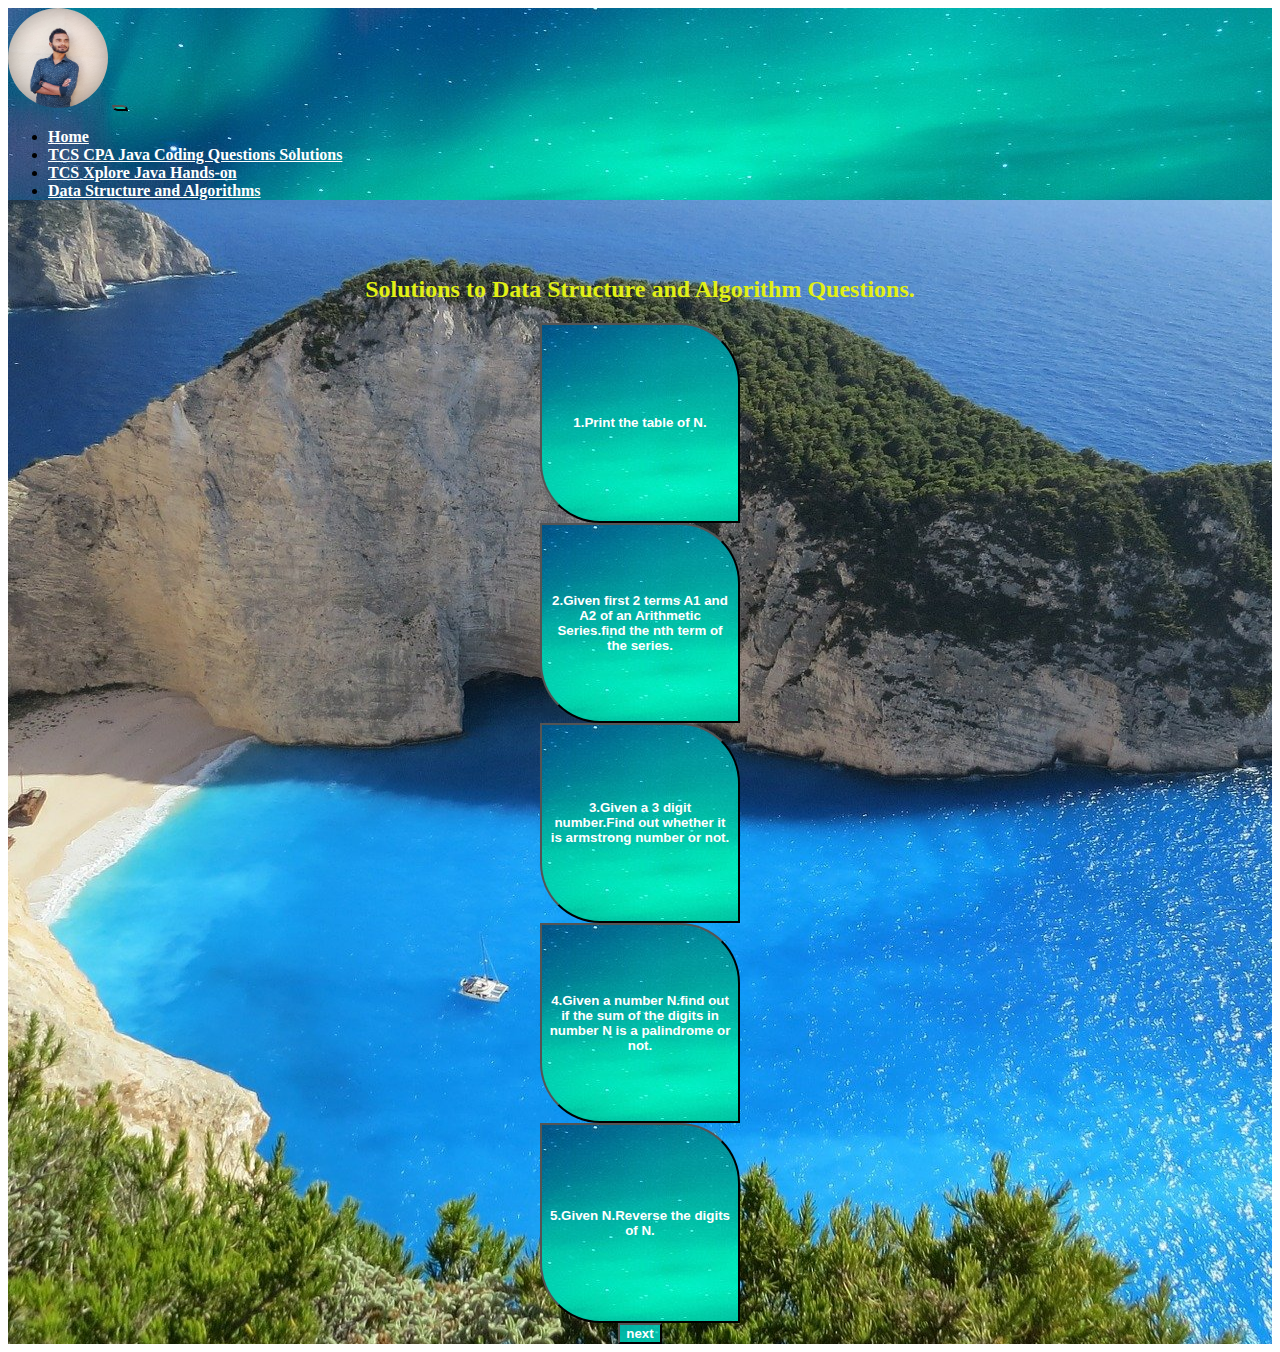
<file: dsa.html>
<!DOCTYPE html>
<html lang="en">
<head>
    <meta charset="UTF-8">
    <meta http-equiv="X-UA-Compatible" content="IE=edge">
    <meta name="viewport" content="width=device-width, initial-scale=1.0">
    <title>TCS CPA java coding questions solutions.</title>
    <link href="https://cdn.jsdelivr.net/npm/bootstrap@5.1.3/dist/css/bootstrap.min.css" rel="stylesheet"
    integrity="sha384-1BmE4kWBq78iYhFldvKuhfTAU6auU8tT94WrHftjDbrCEXSU1oBoqyl2QvZ6jIW3" crossorigin="anonymous">
  <script src="https://cdn.jsdelivr.net/npm/@popperjs/core@2.10.2/dist/umd/popper.min.js"
    integrity="sha384-7+zCNj/IqJ95wo16oMtfsKbZ9ccEh31eOz1HGyDuCQ6wgnyJNSYdrPa03rtR1zdB"
    crossorigin="anonymous"></script>
  <script src="https://cdn.jsdelivr.net/npm/bootstrap@5.1.3/dist/js/bootstrap.min.js"
    integrity="sha384-QJHtvGhmr9XOIpI6YVutG+2QOK9T+ZnN4kzFN1RtK3zEFEIsxhlmWl5/YESvpZ13"
    crossorigin="anonymous"></script>
    <link rel="stylesheet" href="tcjcqs.css">
</head>
<body>
    <section id="intro"
    style="width: 100%; background-size: cover;  background: url(beach-gb84482abd_1920.jpg) center no-repeat;">
    <nav class="navbar navbar-expand-lg navbar-dark  " style="background: url(aurora.jpg) center no-repeat;">
      <div class="container-fluid">
        <img src="sadik.jpg" alt="" style="height: 100px;width: 100px; border-radius: 100%;">
        <button class="navbar-toggler" type="button" data-bs-toggle="collapse" data-bs-target="#navbarNav"
          aria-controls="navbarNav" aria-expanded="false" aria-label="Toggle navigation">
          <span class="navbar-toggler-icon" style="background-color: #566573;"></span>
        </button>
        <div class="collapse navbar-collapse" id="navbarNav">
          <ul class="navbar-nav">
            <li class="nav-item">
              <a class="nav-link active" href="index.html"
                style="color: white; font-weight: bolder;">Home</a>
            </li>
            <li class="nav-item">
              <a class="nav-link " aria-current="page" href="tcjcqs.html"
                style="color:   white; font-weight: bolder;">TCS CPA Java Coding Questions Solutions</a>
            </li>
            <li class="nav-item">
              <a class="nav-link" href="tejho.html" style="color:   white; font-weight: bolder;">TCS Xplore Java Hands-on</a>
            </li>
            <li class="nav-item">
              <a class="nav-link" href="dsa.html" style="color:  white; font-weight: bolder;">Data Structure and
                Algorithms</a>
            </li>

          </ul>
        </div>
      </div>
    </nav>
    <center>
      <h2 style="color: rgb(225, 240, 22); margin-top: 6%;">Solutions to Data Structure and Algorithm Questions.</h2>
     <div class="container">
         <div class="item">
             <button id="problem1" style="height: 200px; width: 200px;"><a href="table.html" style="color: white;"> 1.Print the table of N.</a></button>
         </div>
         <div class="item">
            <button id="problem2" style="height: 200px;width: 200px;" ><a href="arithmetic.html"  style="color: white;">2.Given first 2 terms A1 and A2 of an Arithmetic Series.find the nth term of the series. </a> </button>
         </div>
         <div class="item">
            <button id="problem3" style="height: 200px;width: 200px;"><a href="armstrong.html"  style="color: white;">3.Given a 3 digit number.Find out whether it is armstrong number or not.</a> </button>
         </div>

         <div class="item">
            <button id="problem4" style="height: 200px;width: 200px;"><a href="sumofdigits.html"  style="color: white;">4.Given a number N.find out if the sum of the digits in number N is a palindrome or not.</a> </button>
         </div>
         <div class="item">
            <button id="problem5" style="height: 200px;width: 200px;"><a href="reverse.html" style="color: white;">5.Given N.Reverse the digits of N.</a> </button>
         </div>
    
  
      
    
     </div>
      <button style=" border-bottom-left-radius: 0px;
      border-top-right-radius: 0px;
      background: url(aurora.jpg)  center no-repeat;"><a href="" style="color: white;">next</a></button> 
    </center>
  </section>
</body>
</html>
</file>
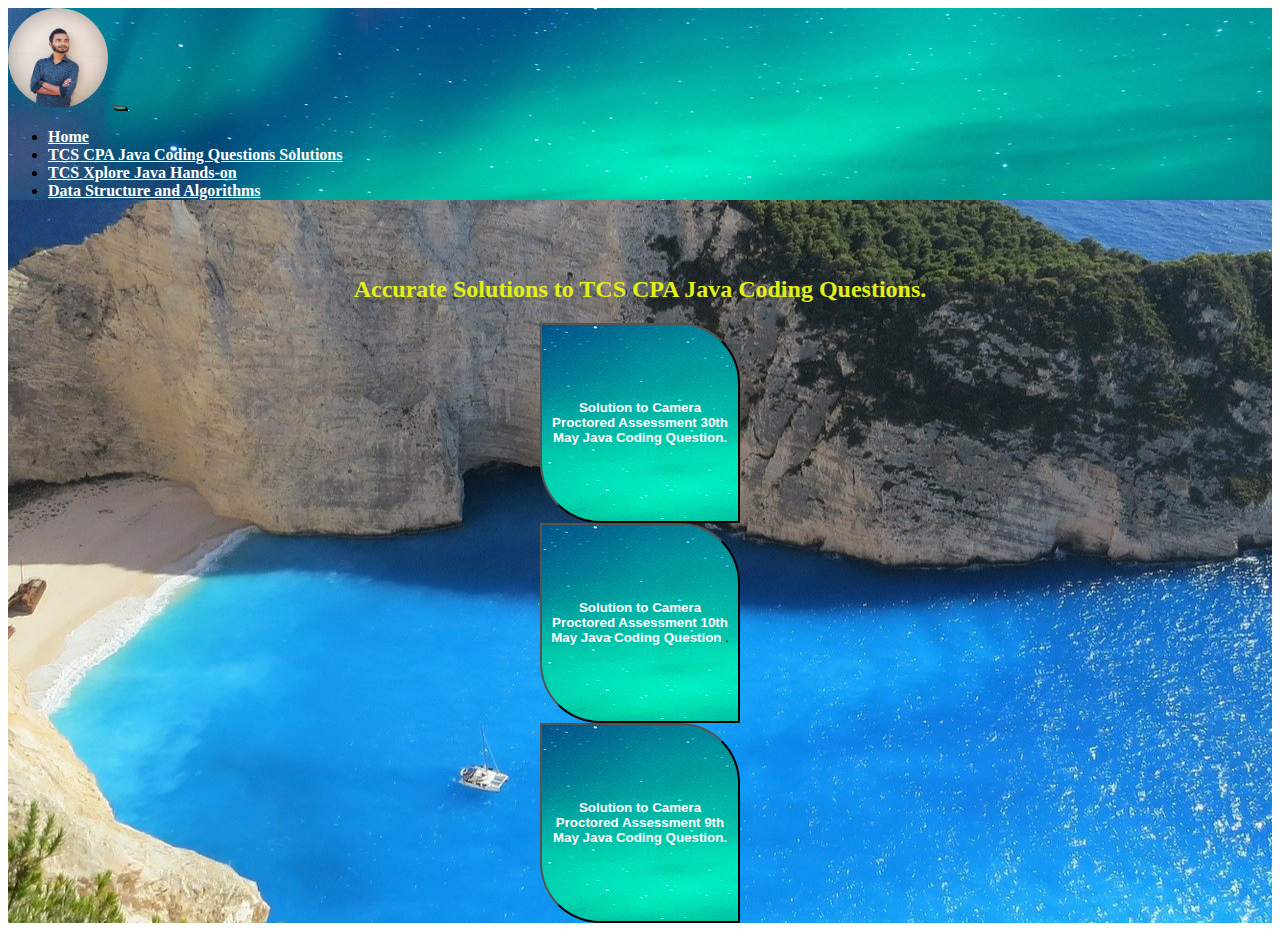
<file: tcjcqs.html>
<!DOCTYPE html>
<html lang="en">
<head>
    <meta charset="UTF-8">
    <meta http-equiv="X-UA-Compatible" content="IE=edge">
    <meta name="viewport" content="width=device-width, initial-scale=1.0">
    <title>TCS CPA java coding questions solutions.</title>
    <link href="https://cdn.jsdelivr.net/npm/bootstrap@5.1.3/dist/css/bootstrap.min.css" rel="stylesheet"
    integrity="sha384-1BmE4kWBq78iYhFldvKuhfTAU6auU8tT94WrHftjDbrCEXSU1oBoqyl2QvZ6jIW3" crossorigin="anonymous">
  <script src="https://cdn.jsdelivr.net/npm/@popperjs/core@2.10.2/dist/umd/popper.min.js"
    integrity="sha384-7+zCNj/IqJ95wo16oMtfsKbZ9ccEh31eOz1HGyDuCQ6wgnyJNSYdrPa03rtR1zdB"
    crossorigin="anonymous"></script>
  <script src="https://cdn.jsdelivr.net/npm/bootstrap@5.1.3/dist/js/bootstrap.min.js"
    integrity="sha384-QJHtvGhmr9XOIpI6YVutG+2QOK9T+ZnN4kzFN1RtK3zEFEIsxhlmWl5/YESvpZ13"
    crossorigin="anonymous"></script>
    <link rel="stylesheet" href="tcjcqs.css">
</head>
<body>
    <section id="intro"
    style="width: 100%; background-size: cover;  background: url(beach-gb84482abd_1920.jpg) center no-repeat;">
    <nav class="navbar navbar-expand-lg navbar-dark  " style="background: url(aurora.jpg) center no-repeat;">
      <div class="container-fluid">
        <img src="sadik.jpg" alt="" style="height: 100px;width: 100px; border-radius: 100%;">
        <button class="navbar-toggler" type="button" data-bs-toggle="collapse" data-bs-target="#navbarNav"
          aria-controls="navbarNav" aria-expanded="false" aria-label="Toggle navigation">
          <span class="navbar-toggler-icon" style="background-color: #566573;"></span>
        </button>
        <div class="collapse navbar-collapse" id="navbarNav">
          <ul class="navbar-nav">
            <li class="nav-item">
              <a class="nav-link active" href="index.html"
                style="color: white; font-weight: bolder;">Home</a>
            </li>
            <li class="nav-item">
              <a class="nav-link " aria-current="page" href="tcjcqs.html"
                style="color:   white; font-weight: bolder;">TCS CPA Java Coding Questions Solutions</a>
            </li>
            <li class="nav-item">
              <a class="nav-link" href="tejho.html" style="color:   white; font-weight: bolder;">TCS Xplore Java Hands-on</a>
            </li>
            <li class="nav-item">
              <a class="nav-link" href="dsa.html" style="color:  white; font-weight: bolder;">Data Structure and
                Algorithms</a>
            </li>

          </ul>
        </div>
      </div>
    </nav>
    <center>
      <h2 style="color: rgb(225, 240, 22); margin-top: 6%;">Accurate Solutions to TCS CPA Java Coding Questions.</h2>
     <div class="container">
         <div class="item">
             <button id="problem1" style="height: 200px; width: 200px;"><a href="30thmay.html"  style="color: white;" > Solution to Camera Proctored Assessment 30th May Java Coding Question.</a></button>
         </div>
         <div class="item">
            <button id="problem2" style="height: 200px;width: 200px;" ><a href="10thmay.html"  style="color: white;"  >Solution to Camera Proctored Assessment 10th May Java Coding Question</a> .</button>
         </div>
         <div class="item">
            <button id="problem3" style="height: 200px;width: 200px;"><a href="9thmay.html"  style="color: white;">Solution to Camera Proctored Assessment 9th May Java Coding Question.</a> </button>
         </div>
     </div>
    </center>
  </section>
</body>
</html>
</file>
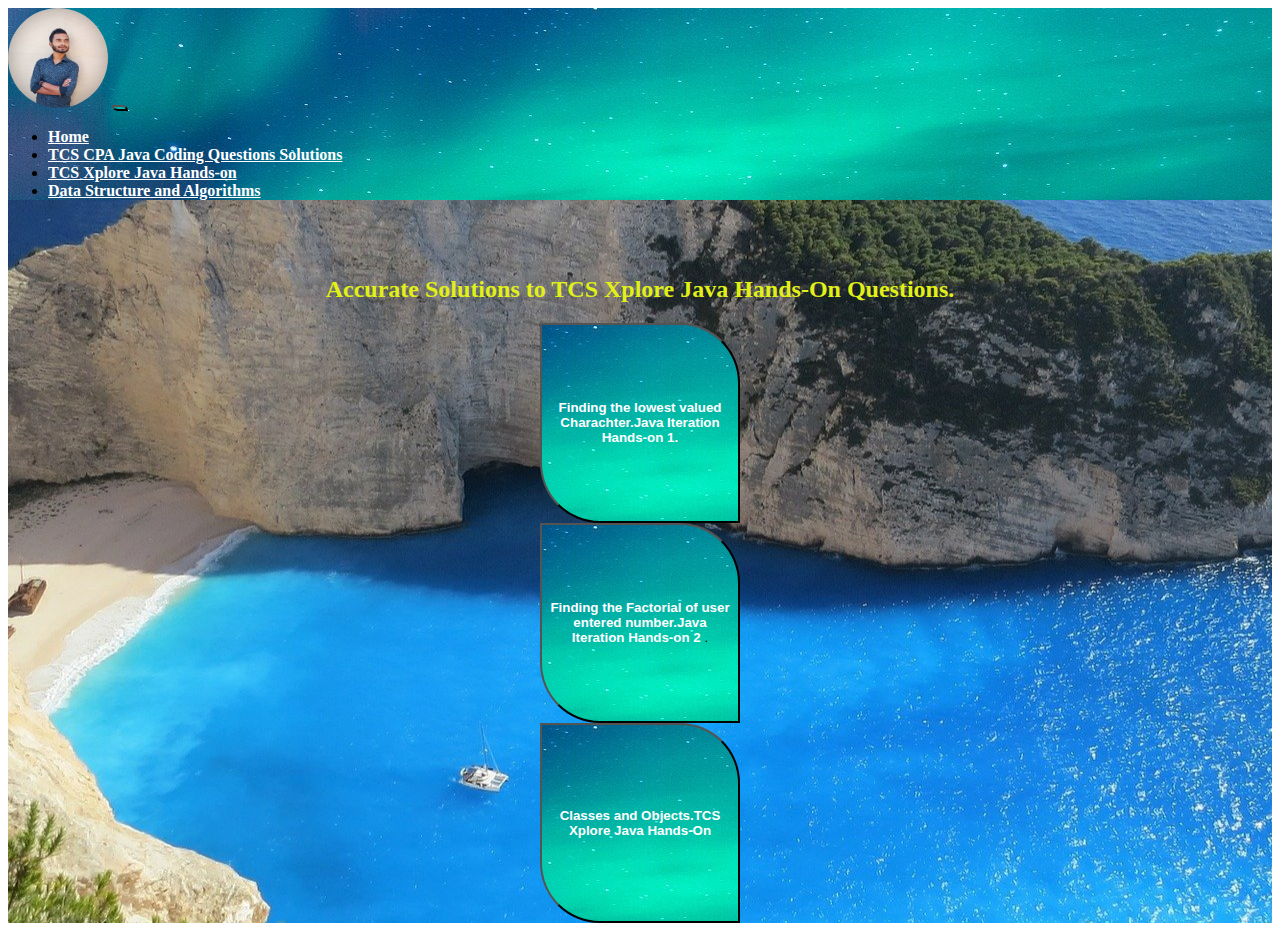
<file: tejho.html>
<!DOCTYPE html>
<html lang="en">
<head>
    <meta charset="UTF-8">
    <meta http-equiv="X-UA-Compatible" content="IE=edge">
    <meta name="viewport" content="width=device-width, initial-scale=1.0">
    <title>TCS CPA java coding questions solutions.</title>
    <link href="https://cdn.jsdelivr.net/npm/bootstrap@5.1.3/dist/css/bootstrap.min.css" rel="stylesheet"
    integrity="sha384-1BmE4kWBq78iYhFldvKuhfTAU6auU8tT94WrHftjDbrCEXSU1oBoqyl2QvZ6jIW3" crossorigin="anonymous">
  <script src="https://cdn.jsdelivr.net/npm/@popperjs/core@2.10.2/dist/umd/popper.min.js"
    integrity="sha384-7+zCNj/IqJ95wo16oMtfsKbZ9ccEh31eOz1HGyDuCQ6wgnyJNSYdrPa03rtR1zdB"
    crossorigin="anonymous"></script>
  <script src="https://cdn.jsdelivr.net/npm/bootstrap@5.1.3/dist/js/bootstrap.min.js"
    integrity="sha384-QJHtvGhmr9XOIpI6YVutG+2QOK9T+ZnN4kzFN1RtK3zEFEIsxhlmWl5/YESvpZ13"
    crossorigin="anonymous"></script>
    <link rel="stylesheet" href="tcjcqs.css">
</head>
<body>
    <section id="intro"
    style="width: 100%; background-size: cover;  background: url(beach-gb84482abd_1920.jpg) center no-repeat;">
    <nav class="navbar navbar-expand-lg navbar-dark  " style="background: url(aurora.jpg) center no-repeat;">
      <div class="container-fluid">
        <img src="sadik.jpg" alt="" style="height: 100px;width: 100px; border-radius: 100%;">
        <button class="navbar-toggler" type="button" data-bs-toggle="collapse" data-bs-target="#navbarNav"
          aria-controls="navbarNav" aria-expanded="false" aria-label="Toggle navigation">
          <span class="navbar-toggler-icon" style="background-color: #566573;"></span>
        </button>
        <div class="collapse navbar-collapse" id="navbarNav">
          <ul class="navbar-nav">
            <li class="nav-item">
              <a class="nav-link active" href="index.html"
                style="color: white; font-weight: bolder;">Home</a>
            </li>
            <li class="nav-item">
              <a class="nav-link " aria-current="page" href="tcjcqs.html"
                style="color:   white; font-weight: bolder;">TCS CPA Java Coding Questions Solutions</a>
            </li>
            <li class="nav-item">
              <a class="nav-link" href="tejho.html" style="color:   white; font-weight: bolder;">TCS Xplore Java Hands-on</a>
            </li>
            <li class="nav-item">
              <a class="nav-link" href="dsa.html" style="color:  white; font-weight: bolder;">Data Structure and
                Algorithms</a>
            </li>

          </ul>
        </div>
      </div>
    </nav>
    <center>
      <h2 style="color: rgb(225, 240, 22); margin-top: 6%;">Accurate Solutions to TCS Xplore Java Hands-On Questions.</h2>
     <div class="container">
         <div class="item">
             <button id="problem1" style="height: 200px; width: 200px;"><a href="lowestchar.html"  style="color: white;"> Finding the lowest valued Charachter.Java Iteration Hands-on 1.</a></button>
         </div>
         <div class="item">
            <button id="problem2" style="height: 200px;width: 200px;" ><a href="fact.html"  style="color: white;"> Finding the Factorial of user entered number.Java Iteration Hands-on 2 </a> .</button>
         </div>
         <div class="item">
            <button id="problem3" style="height: 200px;width: 200px;"><a href="classandobj.html" style="color: white;">Classes and Objects.TCS Xplore Java Hands-On</a> </button>
         </div>
     </div>
    </center>
  </section>
</body>
</html>
</file>
<file: tcjcqs.css>
button{

    border-bottom-left-radius: 60px;
    border-top-right-radius: 60px;
    background: url(aurora.jpg)  center no-repeat;
}
button a{
    text-decoration: none;
      color: rgb(212, 26, 26);
    font-weight: bold;
}
</file>
